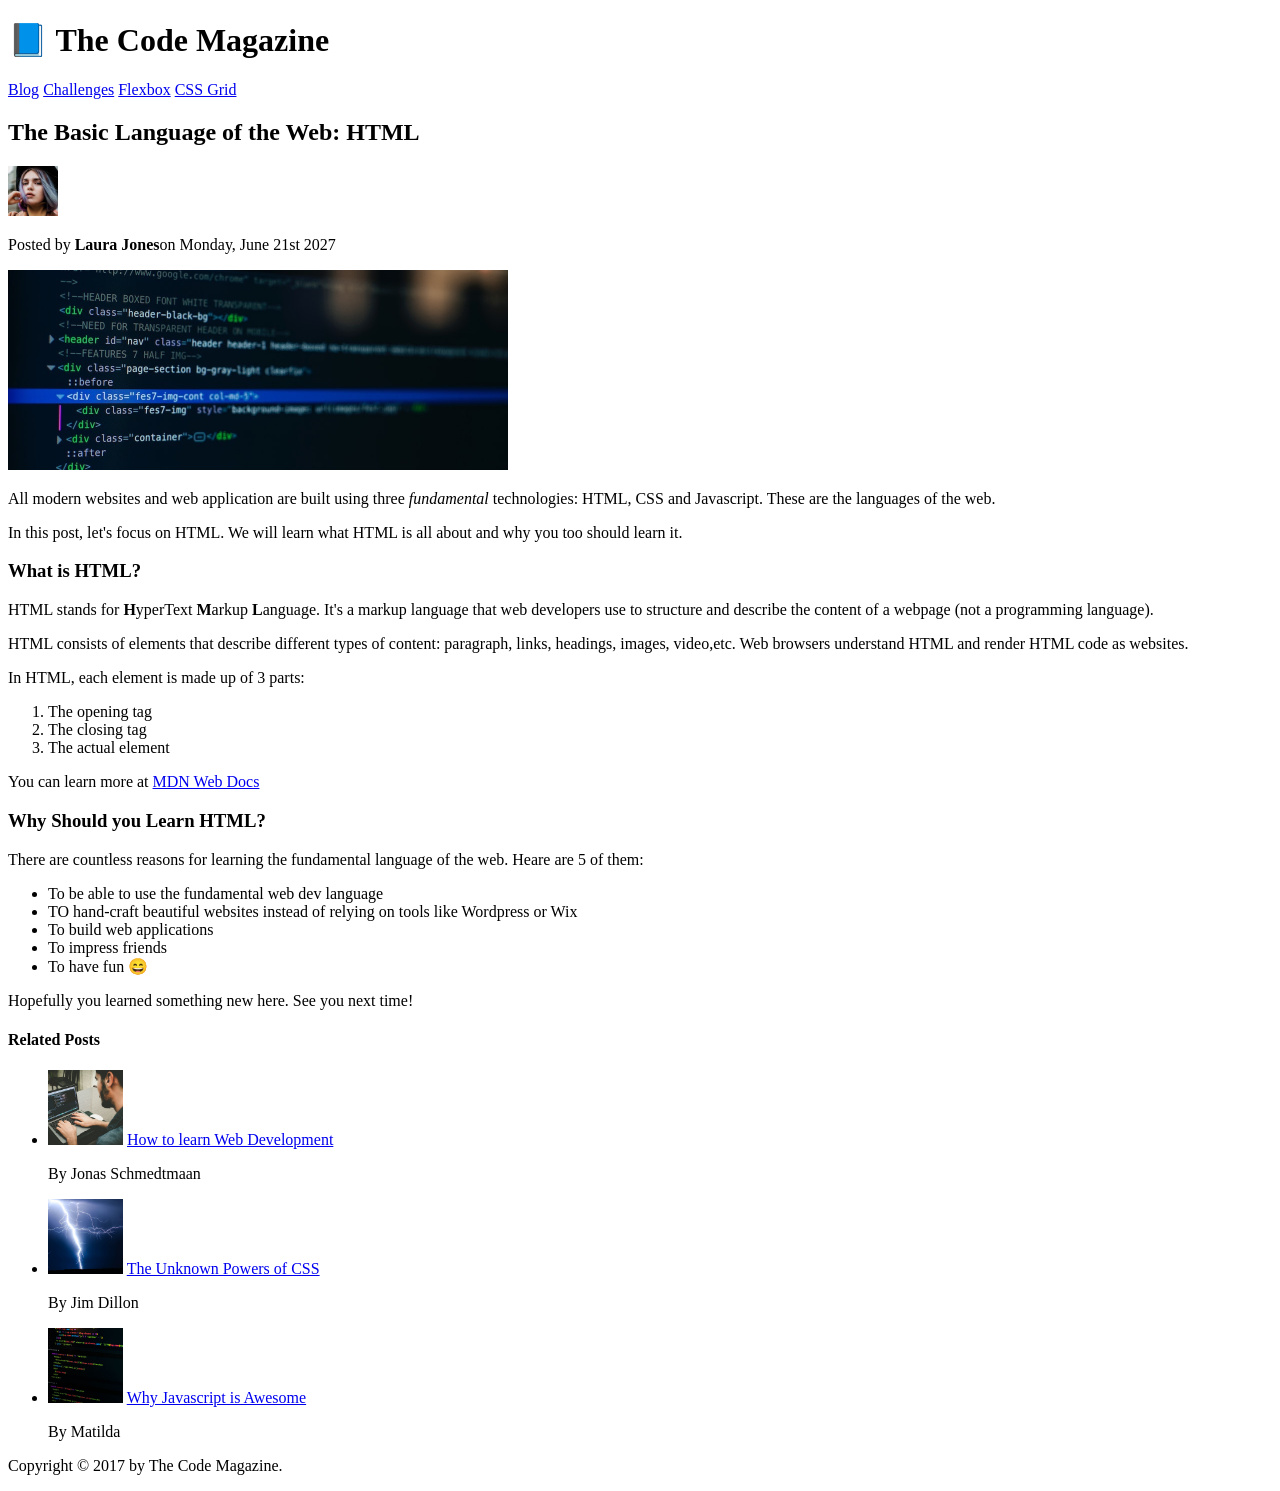
<file: index.html>
<!DOCTYPE html>
<html lang="en">
  <head>
    <meta charset="UTF-8" />
    <meta name="viewport" content="width=device-width, initial-scale=1.0" />
    <title>The Basic Language of the Web: HTML</title>
  </head>
  <body>
    <header>
      <h1>📘 The Code Magazine</h1>
      <nav>
        <a href="./blog.html">Blog</a>
        <a href="#">Challenges</a>
        <a href="#">Flexbox</a>
        <a href="#">CSS Grid</a>
      </nav>
    </header>

    <article>
      <header>
        <h2>The Basic Language of the Web: HTML</h2>
        <img src="./img/laura-jones.jpg" width="50" height="50" alt="Headshot of Laura Jones"/>
        <p>Posted by <strong>Laura Jones</strong>on Monday, June 21st 2027</p>
        <img src="./img/post-img.jpg" width="500" height="200" alt="HTML code on a screen"/>
      </header>

    <p>
      All modern websites and web application are built using three <em>fundamental</em>
      technologies: HTML, CSS and Javascript. These are the languages of the
      web.
    </p>

    <p>
      In this post, let's focus on HTML. We will learn what HTML is all about
      and why you too should learn it.
    </p>

      <h3>What is HTML?</h3>
      <p>
        HTML stands for <strong>H</strong>yperText <strong>M</strong>arkup <strong>L</strong>anguage. It's a markup language that
        web developers use to structure and describe the content of a webpage
        (not a programming language).
      </p>
      <p>
        HTML consists of elements that describe different types of content:
        paragraph, links, headings, images, video,etc. Web browsers understand
        HTML and render HTML code as websites.
      </p>

      <p>In HTML, each element is made up of 3 parts:</p>
      <ol>
        <li>The opening tag</li>
        <li>The closing tag</li>
        <li>The actual element</li>
      </ol>

      <p>You can learn more at <a href="https://developer.mozilla.org/en-US/docs/Web/HTML" target="_blank">MDN Web Docs</a></p>

      <h3>Why Should you Learn HTML?</h3>
      <p>
        There are countless reasons for learning the fundamental language of the
        web. Heare are 5 of them:
      </p>
      <ul>
        <li>To be able to use the fundamental web dev language</li>
        <li>
          TO hand-craft beautiful websites instead of relying on tools like
          Wordpress or Wix
        </li>
        <li>To build web applications</li>
        <li>To impress friends</li>
        <li>To have fun &#x1F604</li>
      </ul>
      <p>Hopefully you learned something new here. See you next time!</p>
    </article>

    <aside>
      <h4>Related Posts</h4>
      <ul>
        <li>
          <img src="img/related-1.jpg" width="75px" height="75px" alt="Person programming"/>
          <a href="#">How to learn Web Development</a>
        </li>
        <p>By Jonas Schmedtmaan</p>

        <li>
          <img src="img/related-2.jpg" width="75px" height="75px" alt="Lightning" />
          <a href="#">The Unknown Powers of CSS</a>
        </li>
        <p>By Jim Dillon</p>

        <li>
          <img src="img/related-3.jpg" width="75px" height="75px"  alt="JavaScript code on a screen"/>
          <a href="#">Why Javascript is Awesome</a>
        </li>
        <p>By Matilda</p>
      </ul>
    </aside>

    <footer>
      <p>Copyright &#169 2017 by The Code Magazine.</p>
    </footer>
  </body>
</html>
</file>
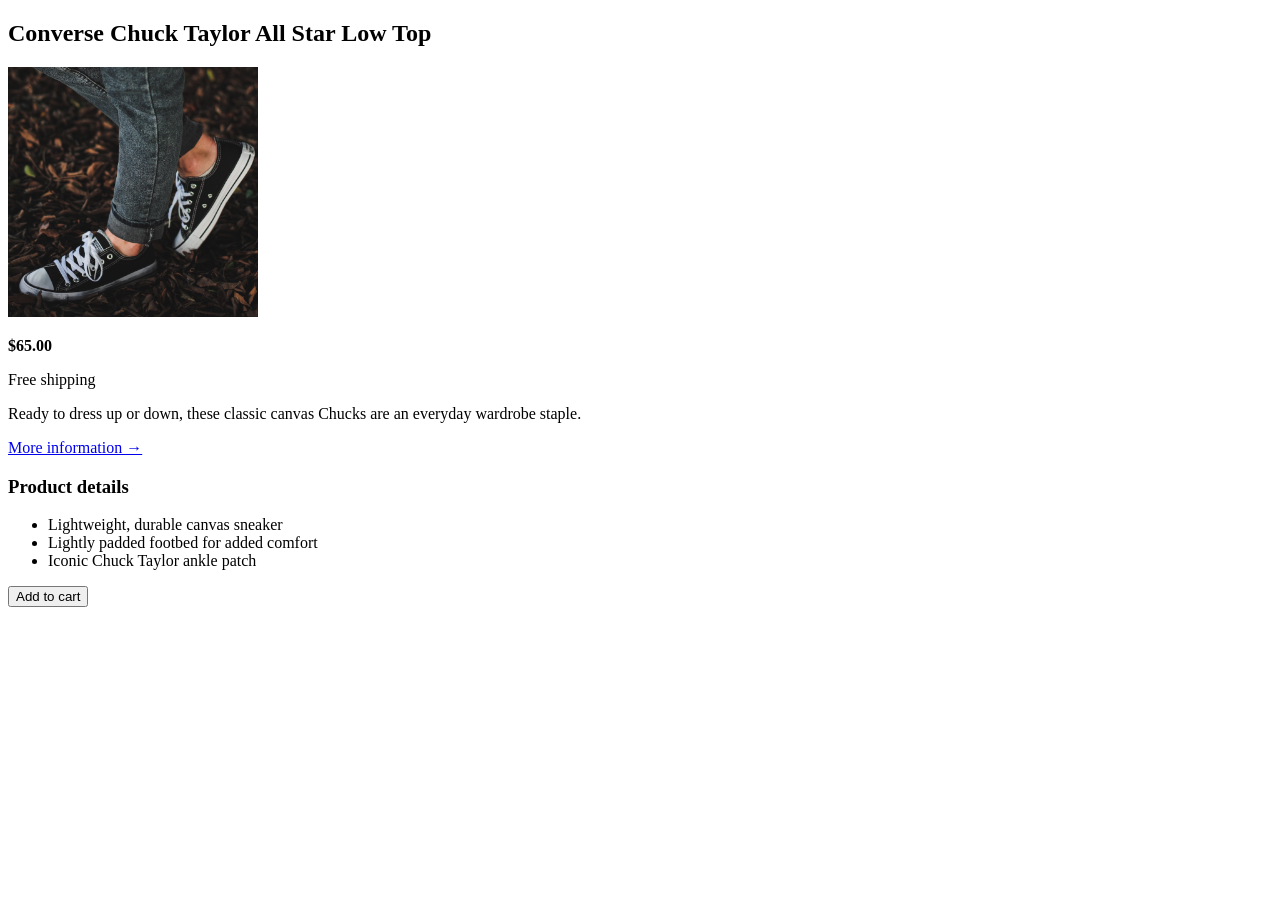
<file: challenge.html>
<!DOCTYPE html>
<html lang="en">
  <head>
    <meta charset="UTF-8" />
    <meta name="viewport" content="width=device-width, initial-scale=1.0" />
    <title>Converse Chuck Taylor All Star Low Top</title>
  </head>
  <body>
    <article>
      <h2>Converse Chuck Taylor All Star Low Top</h2>
      <img src="./img/challenges.jpg" width="250" height="250" alt="Chuck Taylor All Star Shoe"/>
      <p><strong>$65.00</strong></p>
      <p>Free shipping</p>
      <p>
        Ready to dress up or down, these classic canvas Chucks are an everyday
        wardrobe staple.
      </p>
      <a href="#">More information &#8594</a>

      <h3>Product details</h3>
      <ul>
        <li>Lightweight, durable canvas sneaker</li>
        <li>Lightly padded footbed for added comfort</li>
        <li>Iconic Chuck Taylor ankle patch</li>
      </ul>
      <button>Add to cart</button>
    </article>
    
  </body>
</html>
</file>
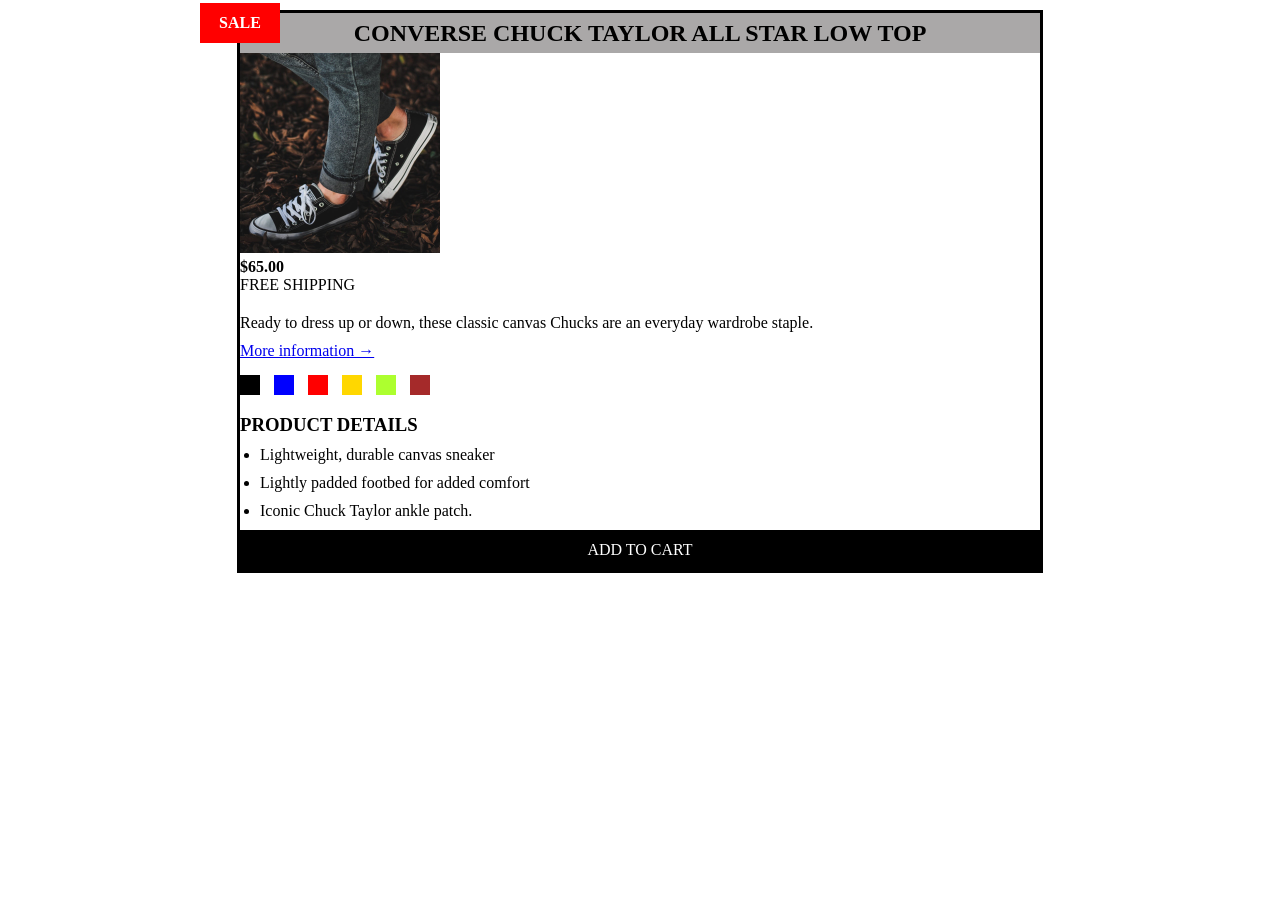
<file: challenge3.html>
<!DOCTYPE html>
<html lang="en">
  <head>
    <meta charset="UTF-8" />
    <meta name="viewport" content="width=device-width, initial-scale=1.0" />
    <link rel="stylesheet" href="./challenge3.css" />
    <title>Section 3-Challenge 3</title>
  </head>
  <body>
    <div class="product-card"> 
      <p class="sales-tag">sale</p>
      <h2 class="product-title">Converse Chuck Taylor All Star Low Top</h2>
      <img src="./img/challenges.jpg" class="product-image1"/>
      <p class="price"><strong>$65.00</strong></p>
      <p class="shipping-type">Free Shipping</p>

      <p class="product-description">
        Ready to dress up or down, these classic canvas Chucks are an everyday
        wardrobe staple.
      </p>
      <a href="#" class="more-info">More information &#8594</a>
      <div class="box1 box"></div>
      <div class="box2 box"></div>
      <div class="box3 box"></div>
      <div class="box4 box"></div>
      <div class="box5 box"></div>
      <div class="box6 box"></div>
      <h3 class="product-details-header">Product Details</h3>

      <ul>
        <li>Lightweight, durable canvas sneaker</li>
        <li>Lightly padded footbed for added comfort</li>
        <li>Iconic Chuck Taylor ankle patch.</li>
      </ul>
      <p class="add-to-cart-buton">Add to Cart</p>
    </div>
  </body>
</html>
</file>
<file: challenge3.css>
* {
  margin: 0;
  padding: 0;
}

body {
  /* position: relative; */
  text-align: center;
}

.product-card {
  border-style: solid;
  margin: 10px auto;
  /* margin-top: 10px; */
  width: 800px;
  position: relative;
  text-align: left;
}

h2 {
  text-transform: uppercase;
}

.product-title {
  /* margin-top: 10px;
  margin-bottom: 10px; */
  background-color: rgb(170, 168, 168);
  text-align: center;
  height: 40px;
  line-height: 40px;
}

.product-image1 {
  height: 200px;
  width: 200px;
  display: block;
  margin-bottom: 5px;
}

.add-to-cart-buton {
  text-transform: uppercase;
  width: 100%;
  background-color: black;
  color: white;
  text-align: center;
  height: 40px;
  line-height: 40px;
}

.box {
  display: inline-block;
  margin-bottom: 15px;
  margin-right: 10px;
  width: 20px;
  height: 20px;
}

.box1 {
  background-color: black;
}

.box2 {
  background-color: blue;
}

.box3 {
  background-color: red;
}

.box4 {
  background-color: gold;
}

.box5 {
  background-color: greenyellow;
}

.box6 {
  background-color: brown;
}

.more-info {
  display: block;
  margin-bottom: 15px;
}

li {
  margin-left: 20px;
  margin-bottom: 10px;
}

.product-details-header {
  margin-bottom: 10px;
  text-transform: uppercase;
}

.shipping-type {
  margin-bottom: 20px;
  text-transform: uppercase;
}

.product-description {
  margin-bottom: 10px;
}

.sales-tag {
  text-align: center;
  height: 40px;
  width: 80px;
  line-height: 40px;
  background-color: red;
  color: white;
  text-transform: uppercase;
  position: absolute;
  left: -40px;
  top: -10px;
  font-weight: bold;
}
</file>
